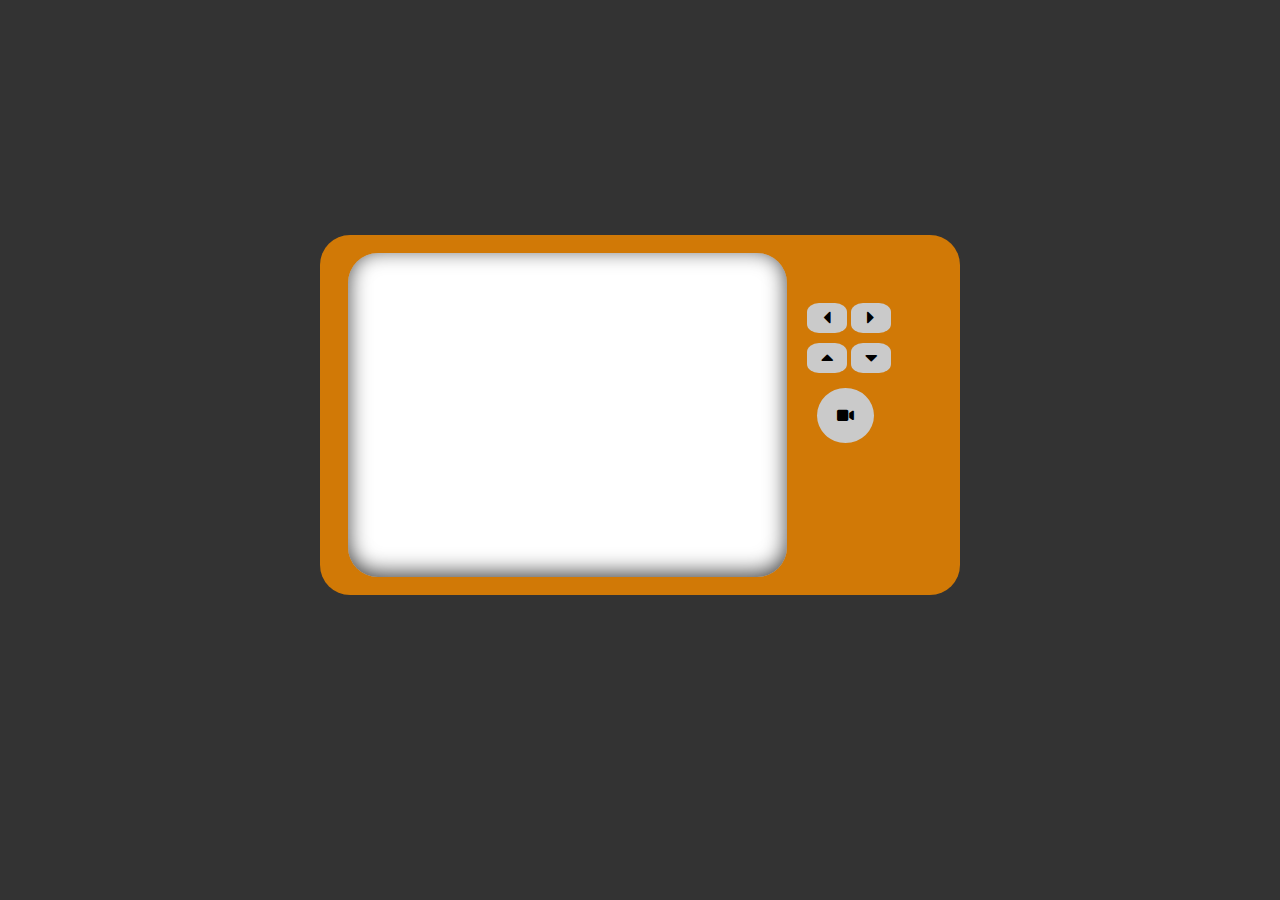
<file: index.html>
<!DOCTYPE html>
<html lang="en">

<head>
    <meta charset="UTF-8">
    <meta http-equiv="X-UA-Compatible" content="IE=edge">
    <meta name="viewport" content="width=device-width, initial-scale=1.0">
    <link rel="stylesheet" href="https://cdnjs.cloudflare.com/ajax/libs/font-awesome/5.15.3/css/all.min.css">
    <link rel="stylesheet" href="style.css">
    <link href="videos.html">
    <title>Rijan Neupane</title>
</head>

<body>
    <div class="mobo-view">
        <h2>Use Tablet or Desktop...</h2>
    </div>
    <!-- <div id="switch">
        <i class="fas fa-power-off" onclick="tvswitch()"></i>
        <h2>Switch On The T.V</h2>
    </div> -->
    <div class="container">
        <div class="inner-container">
            <div class="antena"></div>
            <div class="tv-head"></div>
            <div class="tv">
                <!-- main content to show in TV Screen starts here -->
                <div class="tv-container">
                  
                </div>
                <!-- main content to show in TV Screen ends here -->

                <!-- tv control buttons -->
                <div class="tv-buttons">
                    <div class="first-two">
                        <i class="fas fa-caret-left" id="left-btn"></i>
                        <i class="fas fa-caret-right" id="right-btn"></i>
                    </div>
                    <div class="second-two">
                        <i class="fas fa-caret-up" id="up-btn"></i>
                        <i class="fas fa-caret-down" id="down-btn"></i>
                    </div>
                    <div class="play-btn">
                        <a href="videos.html"><i class="fas fa-video"></i></a>
                    </div>
                    <!-- <div class="social-icons">
                        <div class="facebook">
                            <a href="http://www.facebook.com/itsrijan"><i class="fab fa-facebook-f"></i></a>
                        </div>
                        <div class="instagram">
                            <a href="http://www.instagram.com/rijan.neupane.184"><i class="fab fa-instagram"></i></a>
                        </div>
                        <div class="youtube">
                            <a href="https://www.youtube.com/channel/UCPEgH_EnysecB06Kaq83lag"><i
                                    class="fab fa-youtube"></i></a>
                        </div>
                    </div>
                    <div class="border-bottom"></div> -->
                </div>
            </div>
            <div class="foot">
                <div class="left-foot"></div>
                <div class="right-foot"></div>
            </div>
        </div>
    </div>
    <script src="app.js"></script>
</body>

</html>
</file>
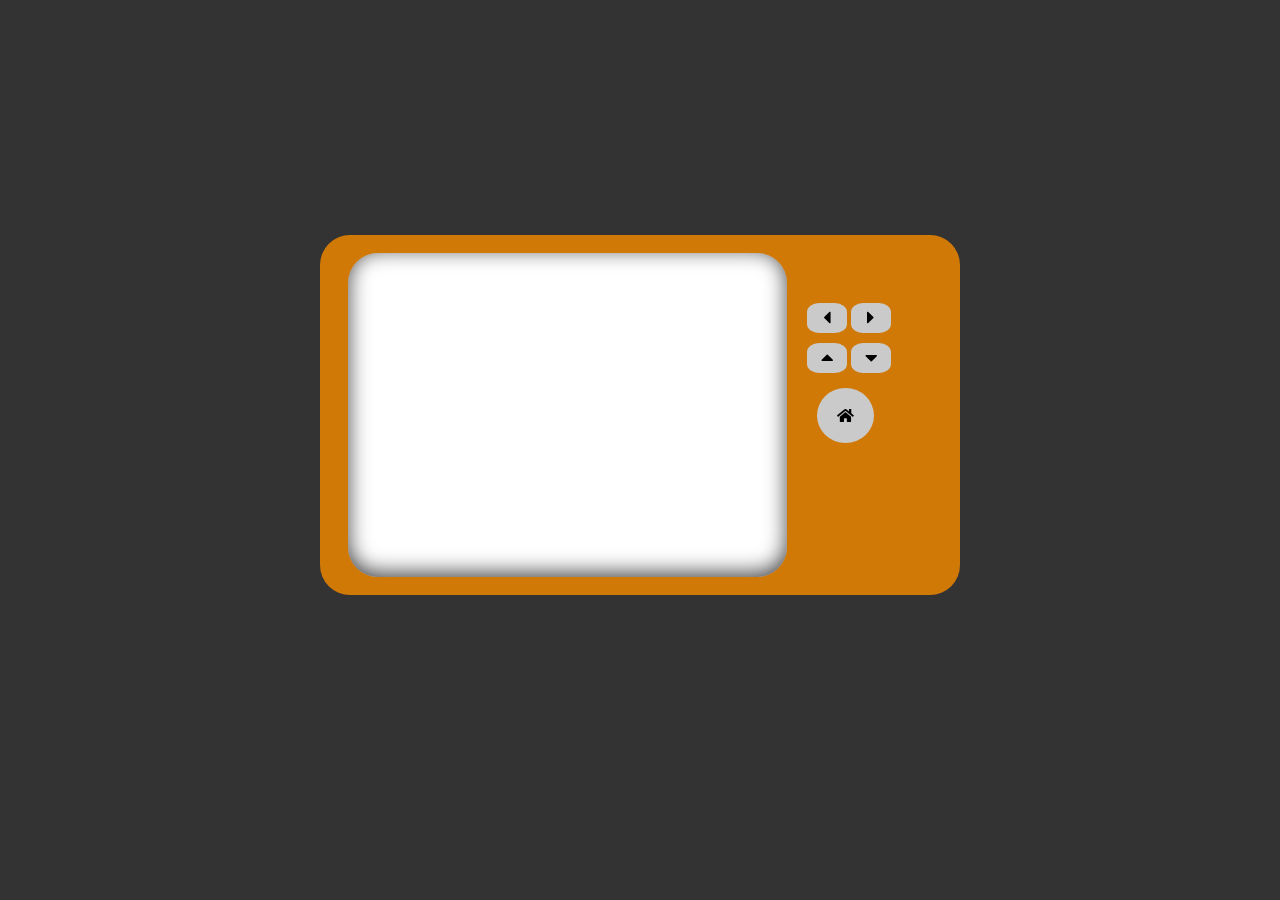
<file: videos.html>
<!DOCTYPE html>
<html lang="en">

<head>
    <meta charset="UTF-8">
    <meta http-equiv="X-UA-Compatible" content="IE=edge">
    <meta name="viewport" content="width=device-width, initial-scale=1.0">
    <link rel="stylesheet" href="https://cdnjs.cloudflare.com/ajax/libs/font-awesome/5.15.3/css/all.min.css">
    <link rel="stylesheet" href="videos.css">
    <link rel="stylesheet" href="style.css">
    <title>Rijan Neupane-Watch Videos</title>
</head>

<body>
    <div class="mobo-view">
        <h2>Use Tablet or Desktop...</h2>
    </div>
    <div class="container">
        <div class="inner-container">
            <div class="antena"></div>
            <div class="tv-head"></div>
            <div class="tv">
                <!-- main content to show in TV Screen starts here -->
                <div class="tv-container" id="video-container" style="overflow-y: hidden;">
                    <div class="one" id="videos"><iframe 
                            src="https://www.youtube.com/embed/LunO46ereTM" title="YouTube video player" frameborder="0"
                            allow="accelerometer; autoplay; clipboard-write; encrypted-media; gyroscope; picture-in-picture"
                            allowfullscreen></iframe></div>
                    <div class="two" id="videos"><iframe 
                            src="https://www.youtube.com/embed/B39qOu5OJCg" title="YouTube video player" frameborder="0"
                            allow="accelerometer; autoplay; clipboard-write; encrypted-media; gyroscope; picture-in-picture"
                            allowfullscreen></iframe></div>
                    <div class="three" id="videos"><iframe 
                            src="https://www.youtube.com/embed/fzeVBs0vE98" title="YouTube video player" frameborder="0"
                            allow="accelerometer; autoplay; clipboard-write; encrypted-media; gyroscope; picture-in-picture"
                            allowfullscreen></iframe></div>
                </div>
                <!-- main content to show in TV Screen ends here -->

                <!-- tv control buttons -->
                <div class="tv-buttons">
                    <div class="first-two">
                        <i class="fas fa-caret-left" id="left-btn"></i>
                        <i class="fas fa-caret-right" id="right-btn"></i>
                    </div>
                    <div class="second-two">
                        <i class="fas fa-caret-up" id="up-btn"></i>
                        <i class="fas fa-caret-down" id="down-btn"></i>
                    </div>
                    <div class="play-btn">
                        <a href="index.html"><i class="fas fa-home"></i></a>
                    </div>
                    <!-- <div class="social-icons">
                        <div class="facebook">
                            <a href="http://www.facebook.com/itsrijan"><i class="fab fa-facebook-f"></i></a>
                        </div>
                        <div class="instagram">
                            <a href="http://www.instagram.com/rijan.neupane.184"><i class="fab fa-instagram"></i></a>
                        </div>
                        <div class="youtube">
                            <a href="https://www.youtube.com/channel/UCPEgH_EnysecB06Kaq83lag"><i
                                    class="fab fa-youtube"></i></a>
                        </div>
                    </div>
                    <div class="border-bottom"></div> -->
                </div>
            </div>
            <div class="foot">
                <div class="left-foot"></div>
                <div class="right-foot"></div>
            </div>
        </div>
    </div>
    <script src="app.js"></script>
</body>

</html>
</file>
<file: style.css>
@import url("https://fonts.googleapis.com/css2?family=Pangolin&display=swap");
* {
  margin: 0;
  padding: 0;
  -webkit-box-sizing: border-box;
          box-sizing: border-box;
}

body {
  overflow: hidden;
}

body .mobo-view {
  display: none;
}

.container {
  width: 100%;
  height: 100vh;
  display: -webkit-box;
  display: -ms-flexbox;
  display: flex;
  -webkit-box-pack: center;
      -ms-flex-pack: center;
          justify-content: center;
  -webkit-box-align: center;
      -ms-flex-align: center;
          align-items: center;
  background-color: #333;
  padding-bottom: 50px;
}

.container .inner-container {
  width: 50%;
  height: 68vh;
  display: -webkit-box;
  display: -ms-flexbox;
  display: flex;
  -webkit-box-orient: vertical;
  -webkit-box-direction: normal;
      -ms-flex-direction: column;
          flex-direction: column;
  -webkit-box-pack: center;
      -ms-flex-pack: center;
          justify-content: center;
  -webkit-box-align: center;
      -ms-flex-align: center;
          align-items: center;
}

.container .inner-container .antena {
  width: 119px;
  height: 220px;
  background-color: #ffee00;
  -webkit-clip-path: polygon(15% 40%, 15% 40%, 33% 71%, 51% 100%, 74% 62%, 95% 20%, 95% 19%, 51% 89%);
          clip-path: polygon(15% 40%, 15% 40%, 33% 71%, 51% 100%, 74% 62%, 95% 20%, 95% 19%, 51% 89%);
}

.container .inner-container .tv-head {
  width: 155px;
  height: 55px;
  border-radius: 30px;
  background-color: #ffee00;
  margin-top: -30px;
}

.container .inner-container .tv {
  width: 50%;
  height: 40vh;
  display: -webkit-box;
  display: -ms-flexbox;
  display: flex;
  -webkit-box-pack: center;
      -ms-flex-pack: center;
          justify-content: center;
  -webkit-box-align: center;
      -ms-flex-align: center;
          align-items: center;
  background-color: #d17906;
  border-radius: 30px;
  margin-top: -20px;
  padding: 0px 0px 0px 12px;
  z-index: 1;
  position: fixed;

  
}

.container .inner-container .tv .tv-container {
  width: 70%;
  height: 90%;
  background-color: #fff;
  border-radius: 30px;
  -webkit-box-shadow: 0px -4px 21px 0px rgba(0, 0, 0, 0.75) inset;
          box-shadow: 0px -4px 21px 0px rgba(0, 0, 0, 0.75) inset;
  overflow-y: auto;
  overflow-x: hidden;
}

.container .inner-container .tv .tv-container .noise-overlay {
  width: 100%;
  height: 100%;
  background: url(../images/noise.jpg);
  -webkit-animation: noise .1s linear infinite;
          animation: noise .1s linear infinite;
}

@-webkit-keyframes noise {
  0% {
    background-position: 0% 0%;
  }
  100% {
    background-position: 100% 100%;
  }
}

@keyframes noise {
  0% {
    background-position: 0% 0%;
  }
  100% {
    background-position: 100% 100%;
  }
}

.container .inner-container .tv .tv-container #videos {
  width: 100%;
  height: 100%;
}

.container .inner-container .tv .tv-container::-webkit-scrollbar {
  display: none;
}

.container .inner-container .tv .tv-container {
  -ms-overflow-style: none;
  /* Internet Explorer 10+ */
  scrollbar-width: none;
  /* Firefox */
}

.container .inner-container .tv .tv-container .hero {
  width: 100%;
  height: 100%;
  display: -webkit-box;
  display: -ms-flexbox;
  display: flex;
  -webkit-box-orient: horizontal;
  -webkit-box-direction: normal;
      -ms-flex-direction: row;
          flex-direction: row;
  -webkit-box-pack: center;
      -ms-flex-pack: center;
          justify-content: center;
  -webkit-box-align: center;
      -ms-flex-align: center;
          align-items: center;
}

.container .inner-container .tv .tv-container .left-hero {
  width: 50%;
  padding-left: 8%;
}

.container .inner-container .tv .tv-container .left-hero h2 {
  font-size: 30px;
}

.container .inner-container .tv .tv-container .left-hero h2 span {
  color: rgba(31, 99, 226, 0.912);
}

.container .inner-container .tv .tv-container .left-hero button {
  border: none;
  padding: 8px 20px;
  background-color: rgba(31, 99, 226, 0.611);
  color: #fff;
  font-weight: 600;
  margin-top: 10px;
  border-radius: 5px;
  -webkit-transition: .2s all ease-in-out;
  transition: .2s all ease-in-out;
  cursor: pointer;
}

.container .inner-container .tv .tv-container .left-hero button:hover {
  background-color: rgba(20, 75, 177, 0.611);
}

.container .inner-container .tv .tv-container .right-hero {
  width: 50%;
}

.container .inner-container .tv .tv-container .right-hero img {
  height: 350px;
}

.container .inner-container .tv .tv-container .about {
  width: 100%;
  height: 100%;
  display: -webkit-box;
  display: -ms-flexbox;
  display: flex;
  -webkit-box-pack: center;
      -ms-flex-pack: center;
          justify-content: center;
  -webkit-box-align: center;
      -ms-flex-align: center;
          align-items: center;
}

.container .inner-container .tv .tv-container .about .image {
  width: 50%;
  text-align: right;
  padding-right: 30px;
}

.container .inner-container .tv .tv-container .about .image img {
  height: 300px;
}

.container .inner-container .tv .tv-container .about .text {
  width: 50%;
}

.container .inner-container .tv .tv-container .about .text h3 {
  font-size: 23px;
}

.container .inner-container .tv .tv-container .about .text p {
  width: 95%;
}

.container .inner-container .tv .tv-container .contact {
  width: 100%;
  height: 100%;
  display: -webkit-box;
  display: -ms-flexbox;
  display: flex;
  -webkit-box-orient: vertical;
  -webkit-box-direction: normal;
      -ms-flex-direction: column;
          flex-direction: column;
  -webkit-box-pack: center;
      -ms-flex-pack: center;
          justify-content: center;
  -webkit-box-align: center;
      -ms-flex-align: center;
          align-items: center;
}

.container .inner-container .tv .tv-container .contact h2 {
  font-size: 35px;
}

.container .inner-container .tv .tv-container .contact a {
  text-decoration: none;
  font-size: 25px;
  margin-top: 30px;
  color: rgba(31, 99, 226, 0.912);
  -webkit-transition: .2s all ease-in-out;
  transition: .2s all ease-in-out;
}

.container .inner-container .tv .tv-container .contact a:hover {
  color: rgba(20, 71, 167, 0.912);
}

.container .inner-container .tv .tv-container .footer {
  width: 100%;
  height: 50px;
  display: -webkit-box;
  display: -ms-flexbox;
  display: flex;
  -webkit-box-pack: center;
      -ms-flex-pack: center;
          justify-content: center;
  -webkit-box-align: center;
      -ms-flex-align: center;
          align-items: center;
  background-color: rgba(31, 99, 226, 0.912);
}

.container .inner-container .tv .tv-container .footer p {
  color: #fff;
  font-size: 20px;
}

.container .inner-container .tv .tv-container .footer p a {
  text-decoration: none;
  color: #e7f212;
  -webkit-transition: .2s all ease-in-out;
  transition: .2s all ease-in-out;
}

.container .inner-container .tv .tv-container .footer p a:hover {
  color: #b6be0d;
}

.container .inner-container .tv .tv-buttons {
  width: 25%;
  height: 90%;
  margin-left: 0%;
  display: -webkit-box;
  display: -ms-flexbox;
  display: flex;
  -webkit-box-orient: vertical;
  -webkit-box-direction: normal;
      -ms-flex-direction: column;
          flex-direction: column;
}

.container .inner-container .tv .tv-buttons .first-two {
  margin-top: 50px;
  margin-left: 20px;
  margin-right: 20px;
}

.container .inner-container .tv .tv-buttons .first-two i {
  text-align: center;
  padding: 5px;
  border-radius: 30%;
  background-color: #cacaca;
  color: #000;
  font-size: 20px;
  width: 40px;
}

.container .inner-container .tv .tv-buttons .first-two i:hover {
  background-color: #dadada;
  color: #333;
}

.container .inner-container .tv .tv-buttons .second-two {
  margin-top: 10px;
  margin-left: 20px;
  margin-right: 20px;
}

.container .inner-container .tv .tv-buttons .second-two i {
  text-align: center;
  padding: 5px;
  border-radius: 30%;
  background-color: #cacaca;
  color: #000;
  font-size: 20px;
  width: 40px;
}

.container .inner-container .tv .tv-buttons .second-two i:hover {
  background-color: #dadada;
  color: #333;
}

.container .inner-container .tv .tv-buttons .play-btn {
  margin-top: 15px;
  margin-left: 30px;
}

.container .inner-container .tv .tv-buttons .play-btn a {
  text-decoration: none;
  text-align: center;
}

.container .inner-container .tv .tv-buttons .play-btn a i {
  font-size: 15px;
  padding: 20px;
  border-radius: 50%;
  background-color: #cacaca;
  color: #000;
  -webkit-transition: .2s all ease-in-out;
  transition: .2s all ease-in-out;
}

.container .inner-container .tv .tv-buttons .play-btn a i:hover {
  background-color: #dadada;
  color: #333;
}

.container .inner-container .tv .tv-buttons .social-icons {
  display: -webkit-box;
  display: -ms-flexbox;
  display: flex;
  -webkit-box-orient: horizontal;
  -webkit-box-direction: normal;
      -ms-flex-direction: row;
          flex-direction: row;
  margin-top: 20px;
  margin-left: 17px;
}

.container .inner-container .tv .tv-buttons .social-icons a {
  font-size: 18px;
}

.container .inner-container .tv .tv-buttons .social-icons a i {
  margin-left: 5px;
  padding: 8px;
  border-radius: 50%;
  background-color: #cacaca;
}

.container .inner-container .tv .tv-buttons .social-icons .facebook a i {
  color: #3b5998;
  -webkit-transition: .2s all ease-in-out;
  transition: .2s all ease-in-out;
}

.container .inner-container .tv .tv-buttons .social-icons .instagram a i {
  color: #f800db;
  -webkit-transition: .2s all ease-in-out;
  transition: .2s all ease-in-out;
}

.container .inner-container .tv .tv-buttons .social-icons .youtube a i {
  color: #ff0000;
  -webkit-transition: .2s all ease-in-out;
  transition: .2s all ease-in-out;
}

.container .inner-container .tv .tv-buttons .facebook:hover a i {
  background-color: #3b5998;
  color: #fff;
}

.container .inner-container .tv .tv-buttons .instagram:hover a i {
  background-color: #f800db;
  color: #fff;
}

.container .inner-container .tv .tv-buttons .youtube:hover a i {
  background-color: #ff0000;
  color: #fff;
}

.container .inner-container .tv .tv-buttons .border-bottom {
  width: 90%;
  height: 10px;
  margin-top: 30px;
  border-top: 1px solid #dfdddd;
  border-bottom: 1px solid #dfdddd;
}

.container .inner-container .foot {
  display: -webkit-box;
  display: -ms-flexbox;
  display: flex;
  width: 40%;
}

.container .inner-container .foot .left-foot {
  width: 10px;
  height: 90px;
  margin-top: -20px;
  background-color: yellow;
  -webkit-transform: rotate(20deg);
          transform: rotate(20deg);
}

.container .inner-container .foot .right-foot {
  width: 10px;
  height: 90px;
  margin-top: -20px;
  background-color: yellow;
  margin-left: 95%;
  -webkit-transform: rotate(340deg);
          transform: rotate(340deg);
}

@media (min-width: 900px) and (max-width: 1200px) {
  .container .inner-container .tv .tv-container .hero .left-hero {
    padding-left: 5%;
  }
  .container .inner-container .tv .tv-container .hero .left-hero h2 {
    font-size: 28px;
  }
  .container .inner-container .tv .tv-container .hero .right-hero {
    width: 40%;
  }
  .container .inner-container .tv .tv-container .hero .right-hero img {
    height: 300px;
  }
  .container .inner-container .tv .tv-buttons .first-two {
    margin-top: 50px;
  }
  .container .inner-container .tv .tv-buttons .first-two i {
    width: 25px;
    font-size: 20px;
  }
  .container .inner-container .tv .tv-buttons .second-two i {
    width: 25px;
    font-size: 20px;
  }
  .container .inner-container .tv .tv-buttons .play-btn {
    margin-top: 15px;
  }
  .container .inner-container .tv .tv-buttons .play-btn a i {
    padding: 10px;
    font-size: 10px;
  }
  .container .inner-container .tv .tv-buttons .social-icons {
    margin-top: 30px;
  }
  .container .inner-container .tv .tv-buttons .social-icons a i {
    font-size: 14px;
    padding: 5px;
  }
}

@media (min-width: 600px) and (max-width: 900px) {
  .container .inner-container {
    width: 100%;
  }
  .container .inner-container .antena {
    height: 120px;
  }
  .container .inner-container .tv-head {
    width: 120px;
  }
  .container .inner-container .tv {
    padding: 0px 0px 0px 5px;
  }
  .container .inner-container .tv .tv-container .hero .left-hero {
    padding-left: 5%;
  }
  .container .inner-container .tv .tv-container .hero .left-hero h2 {
    font-size: 21px;
  }
  .container .inner-container .tv .tv-container .hero .left-hero button {
    padding: 5px 10px;
  }
  .container .inner-container .tv .tv-container .hero .right-hero img {
    height: 200px;
    margin-left: 20px;
  }
  .container .inner-container .tv .tv-container .about .image img {
    height: 200px;
  }
  .container .inner-container .tv .tv-buttons .first-two {
    margin-top: 25px;
  }
  .container .inner-container .tv .tv-buttons .first-two i {
    width: 20px;
    font-size: 20px;
  }
  .container .inner-container .tv .tv-buttons .second-two i {
    width: 20px;
    font-size: 20px;
  }
  .container .inner-container .tv .tv-buttons .play-btn {
    margin-top: 10px;
    margin-left: 15px;
  }
  .container .inner-container .tv .tv-buttons .play-btn a i {
    padding: 10px;
    font-size: 16px;
  }
  .container .inner-container .tv .tv-buttons .social-icons {
    margin-top: 30px;
    margin-left: -5px;
  }
  .container .inner-container .tv .tv-buttons .social-icons a i {
    font-size: 14px;
    padding: 5px;
  }
}

@media (min-width: 0px) and (max-width: 600px) {
  #switch {
    display: none;
  }
  .container {
    display: none;
  }
  body .mobo-view {
    display: -webkit-box;
    display: -ms-flexbox;
    display: flex;
    height: 100vh;
    -webkit-box-pack: center;
        -ms-flex-pack: center;
            justify-content: center;
    -webkit-box-align: center;
        -ms-flex-align: center;
            align-items: center;
    background-color: #292929;
  }
  body .mobo-view h2 {
    color: #bfe8eb;
    text-shadow: 0px 0px 10px #26e5f7,
                 0px 0px 20px #26e5f7,
                 0px 0px 30px #26e5f7, 
                 0px 0px 40px #26e5f7, 
                 0px 0px #26e5f7;
  }
}
</file>
<file: videos.css>
.container .inner-container .tv #videos {
    margin-bottom: 10px;
  }
  
  .container .inner-container .tv #videos iframe {
    width: 100%;
    height: 100%;
    -o-object-fit: cover;
       object-fit: cover;
    -o-object-position: center center;
       object-position: center center;
  }
  

  /* ************************* */
</file>
